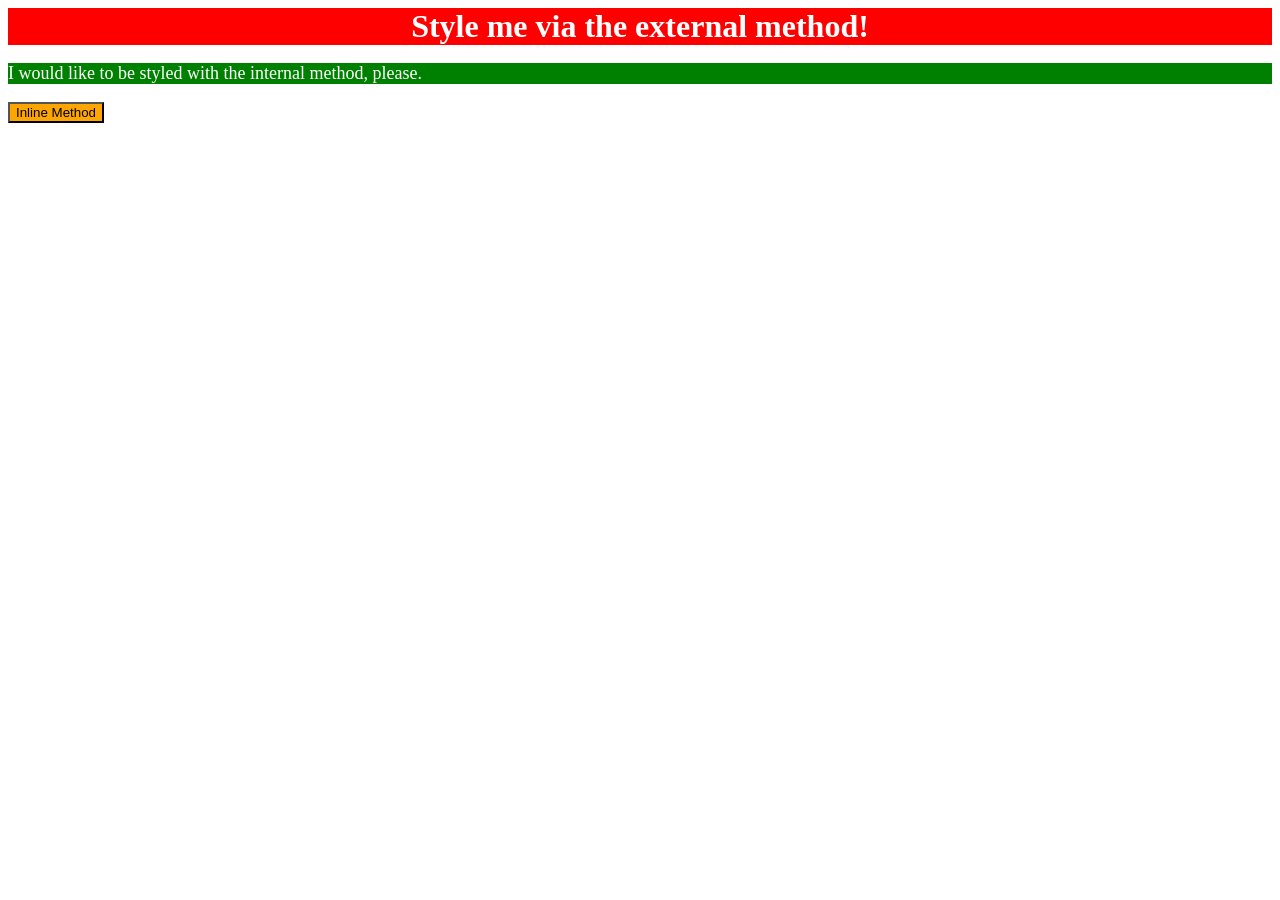
<file: foundations/intro-to-css/01-css-methods/index.html>
<!DOCTYPE html>
<html lang="en">
  <head>
    <meta charset="UTF-8">
    <meta http-equiv="X-UA-Compatible" content="IE=edge">
    <meta name="viewport" content="width=device-width, initial-scale=1.0">
    <title>Methods for Adding CSS</title>
    <link rel="stylesheet" href="styles.css">
    <style>
      p{
        background-color: green;
        color: white;
        font-size: 18px;
      }
    </style>
  </head>
  <body>
    <div>Style me via the external method!</div>
    <p>I would like to be styled with the internal method, please.</p>
    <button style="background-color: orange ; font-size: 18; " >Inline Method</button>
  </body>
</html>
</file>
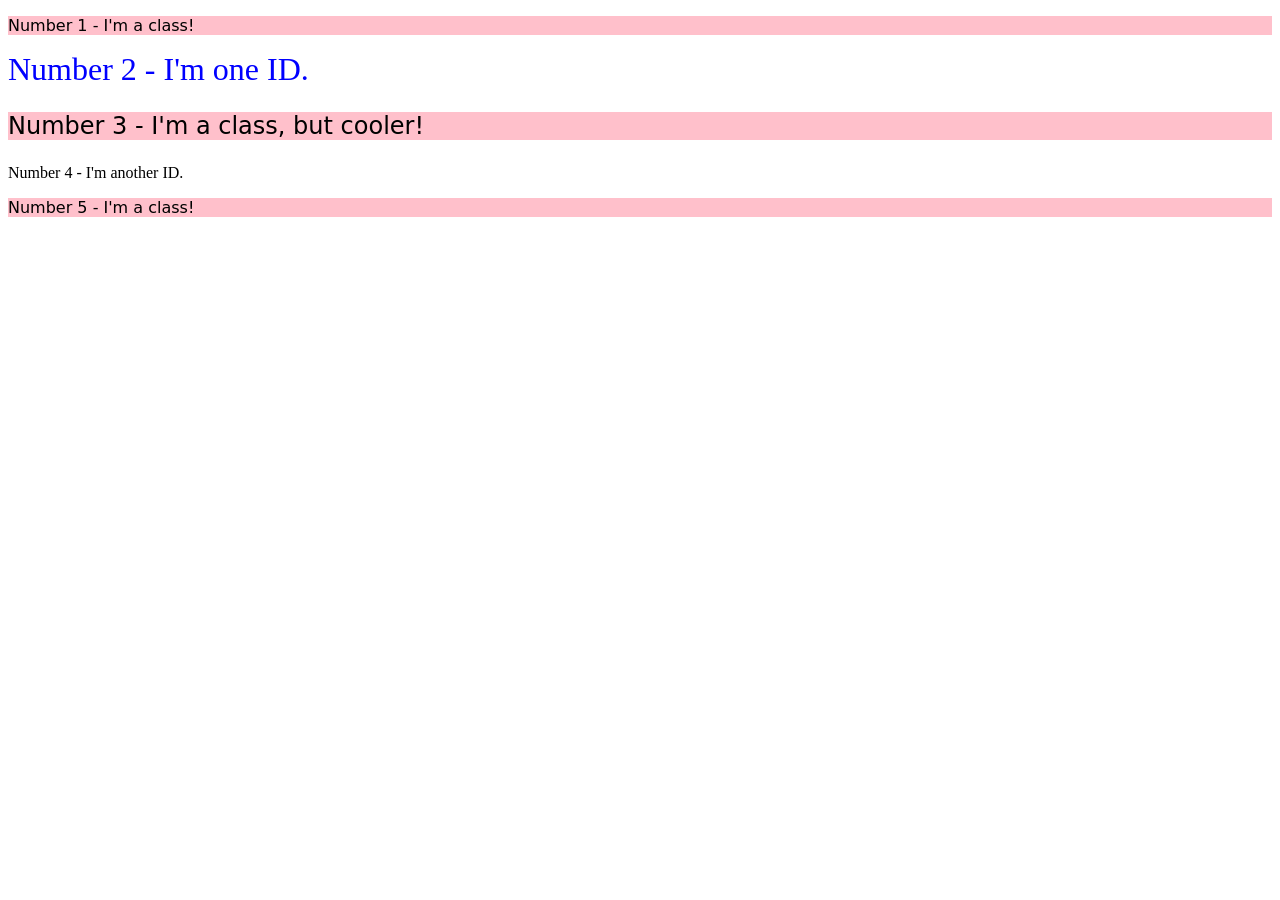
<file: foundations/intro-to-css/02-class-id-selectors/index.html>
<!DOCTYPE html>
<html lang="en">
  <head>
    <meta charset="UTF-8">
    <meta http-equiv="X-UA-Compatible" content="IE=edge">
    <meta name="viewport" content="width=device-width, initial-scale=1.0">
    <title>Class and ID Selectors</title>
    <link rel="stylesheet" href="style.css">
  </head>
  <body>
    <p class="odd">Number 1 - I'm a class!</p>
    <div id="second">Number 2 - I'm one ID.</div>
    <p class="odd adjust-font-size">Number 3 - I'm a class, but cooler!</p>
    <div id="Fourth adjust-font-size">Number 4 - I'm another ID.</div>
    <p class="odd">Number 5 - I'm a class!</p>
  </body>
</html>
</file>
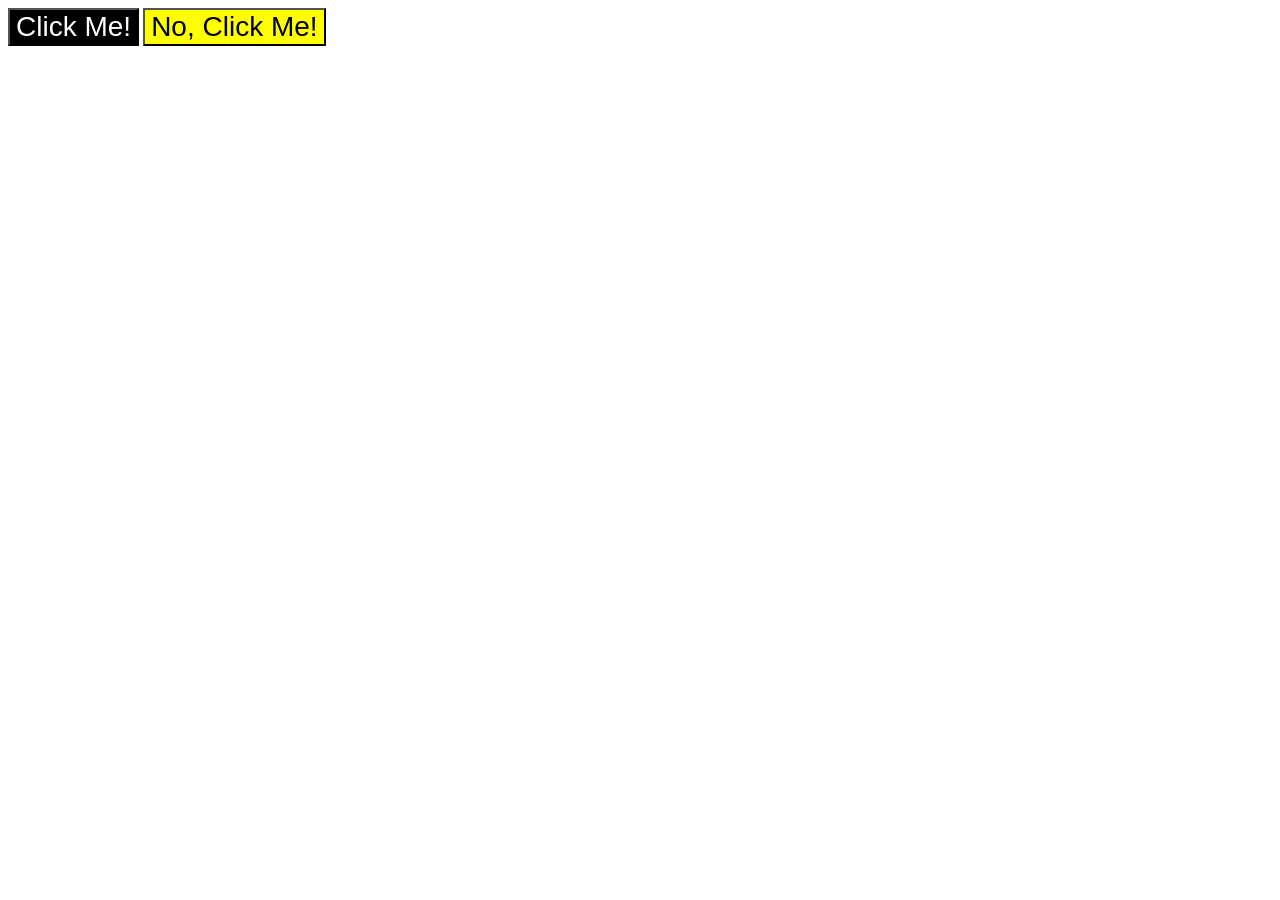
<file: foundations/intro-to-css/03-grouping-selectors/index.html>
<!DOCTYPE html>
<html lang="en">
  <head>
    <meta charset="UTF-8">
    <meta http-equiv="X-UA-Compatible" content="IE=edge">
    <meta name="viewport" content="width=device-width, initial-scale=1.0">
    <title>Grouping Selectors</title>
    <link rel="stylesheet" href="style.css">
  </head>
  <body>
    <button class="click">Click Me!</button>
    <button class="noclick">No, Click Me!</button>
  </body>
</html>
</file>
<file: foundations/intro-to-css/01-css-methods/styles.css>
div{
    background-color: red;
    color: white;
    font-size: 32px;
    text-align: center;
    font-weight: bold;
}
</file>
<file: foundations/intro-to-css/02-class-id-selectors/style.css>
/* Add CSS Styling */
.odd{
    background-color: pink ;
    font-family: Verdana, DejaVu Sans,sans-serif ;
}

.adjust-font-size{
    font-size: 24px;
}

#second{
    color: blue;
    font-size: 32px;
}

#Fourth{
    background-color: lightgreen;
    font-weight: bold;
}
</file>
<file: foundations/intro-to-css/03-grouping-selectors/style.css>
/* Add CSS Styling */
.click, .noclick{
    font-size: 28px;
    font-family: Helvetica, Times New Roman, sans-serif;
}

.click{
    background-color: black;
    color: white;
 }

.noclick{
    background-color: yellow;
}
</file>
